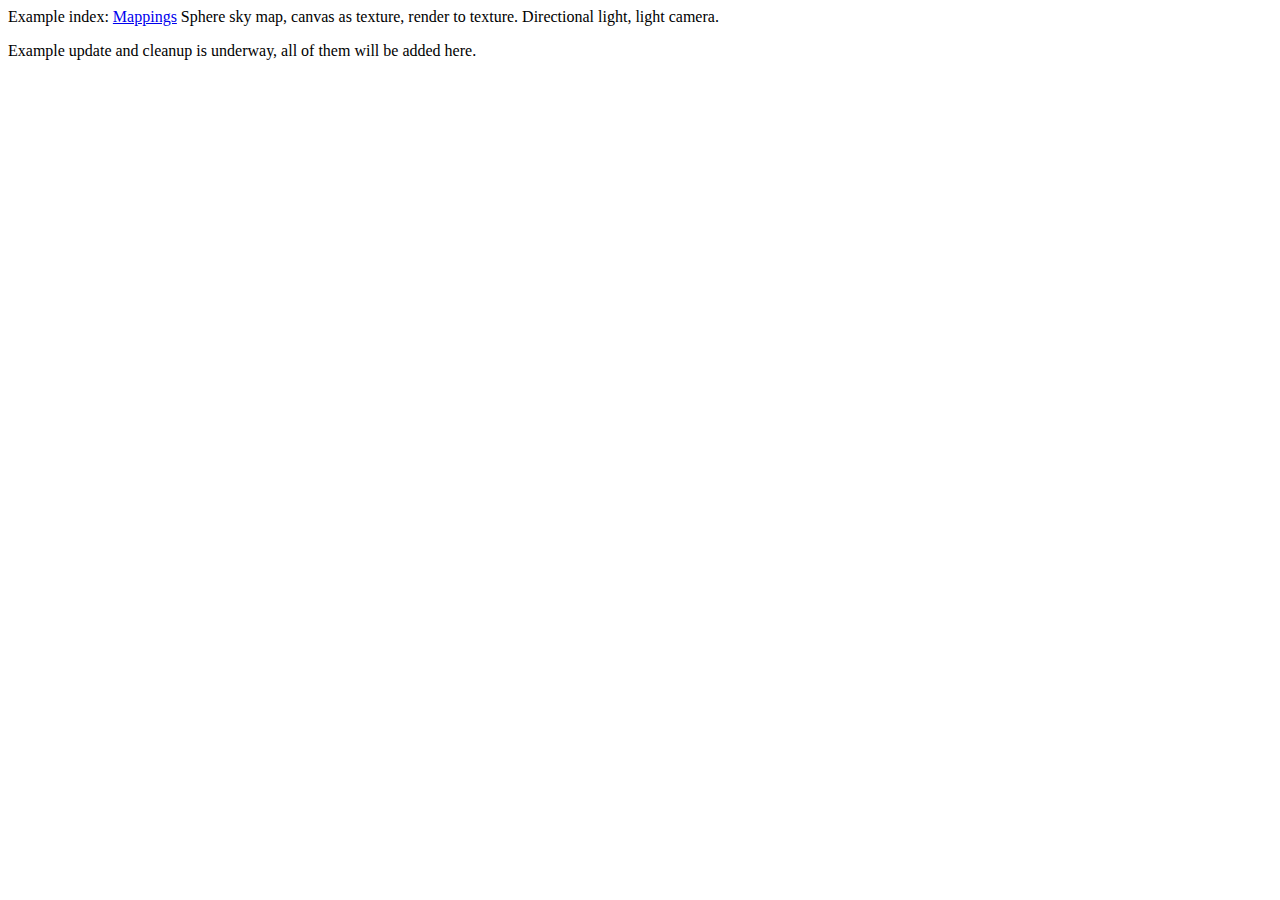
<file: index.html>
<html>
<head>
<title>VSite - Računalna grafika</title>
</head>
<body>
Example index:
<a href="06_threejs/96_mappings.html">Mappings</a> Sphere sky map, canvas as texture, render to texture. Directional light, light camera. <br>

<p>Example update and cleanup is underway, all of them will be added here.
</body>
</html>
</file>
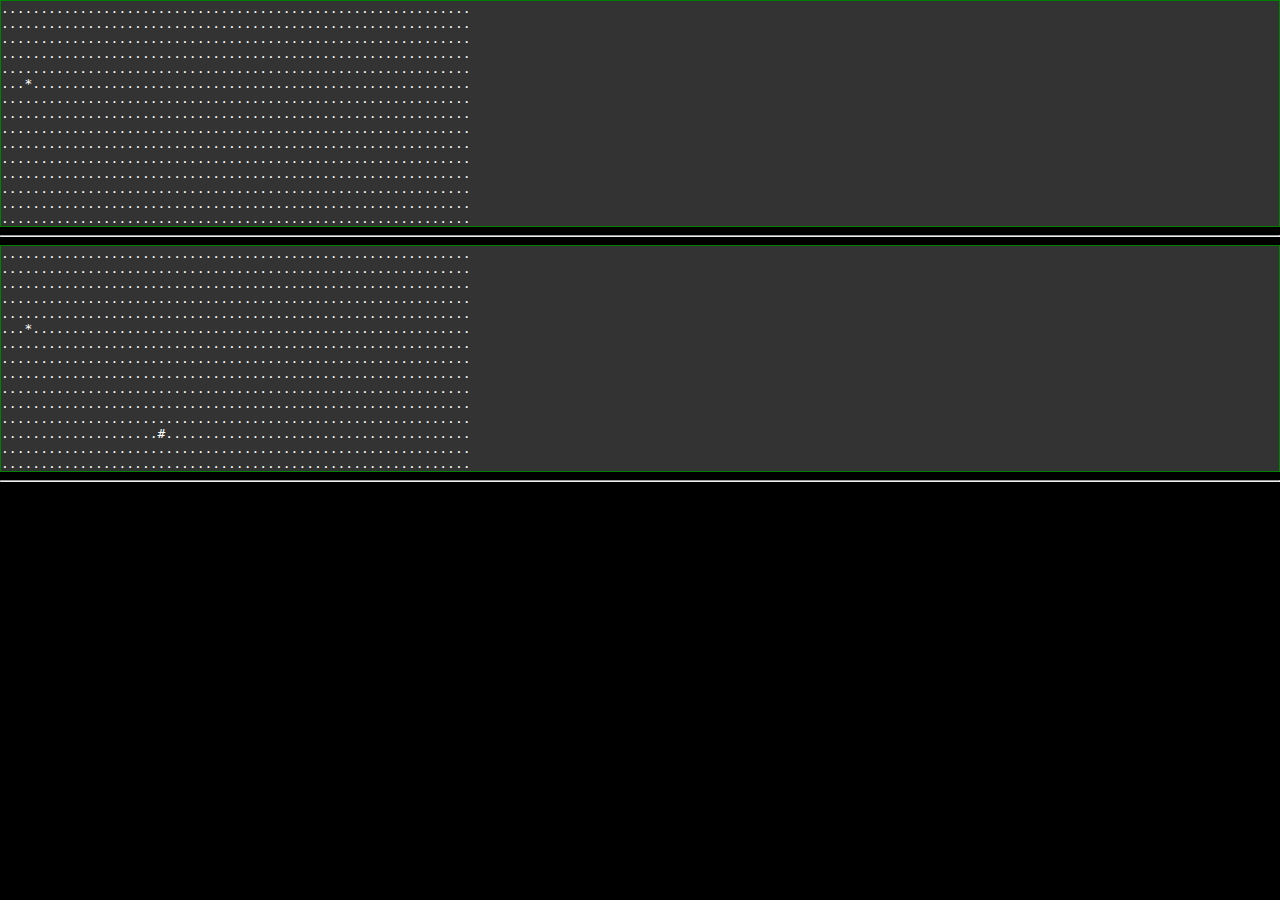
<file: 01_introduction/03_framebuffer.html>
<html>
  <head>
    <title>Frame buffer</title>
    <meta http-equiv="Content-Type" content="text/html; charset=utf-8"/>
    <link rel="stylesheet" type="text/css" href="console.css">
    <script src="../js/2d/framebuffer.js" type="text/javascript" charset="utf-8"></script>
    <script src="../js/2d/exercise_1.js" type="text/javascript" charset="utf-8"></script>
  </head>
  <body onload="startExercise1();">
    <div class="console" id="main"></div>
  </body>
</html>
</file>
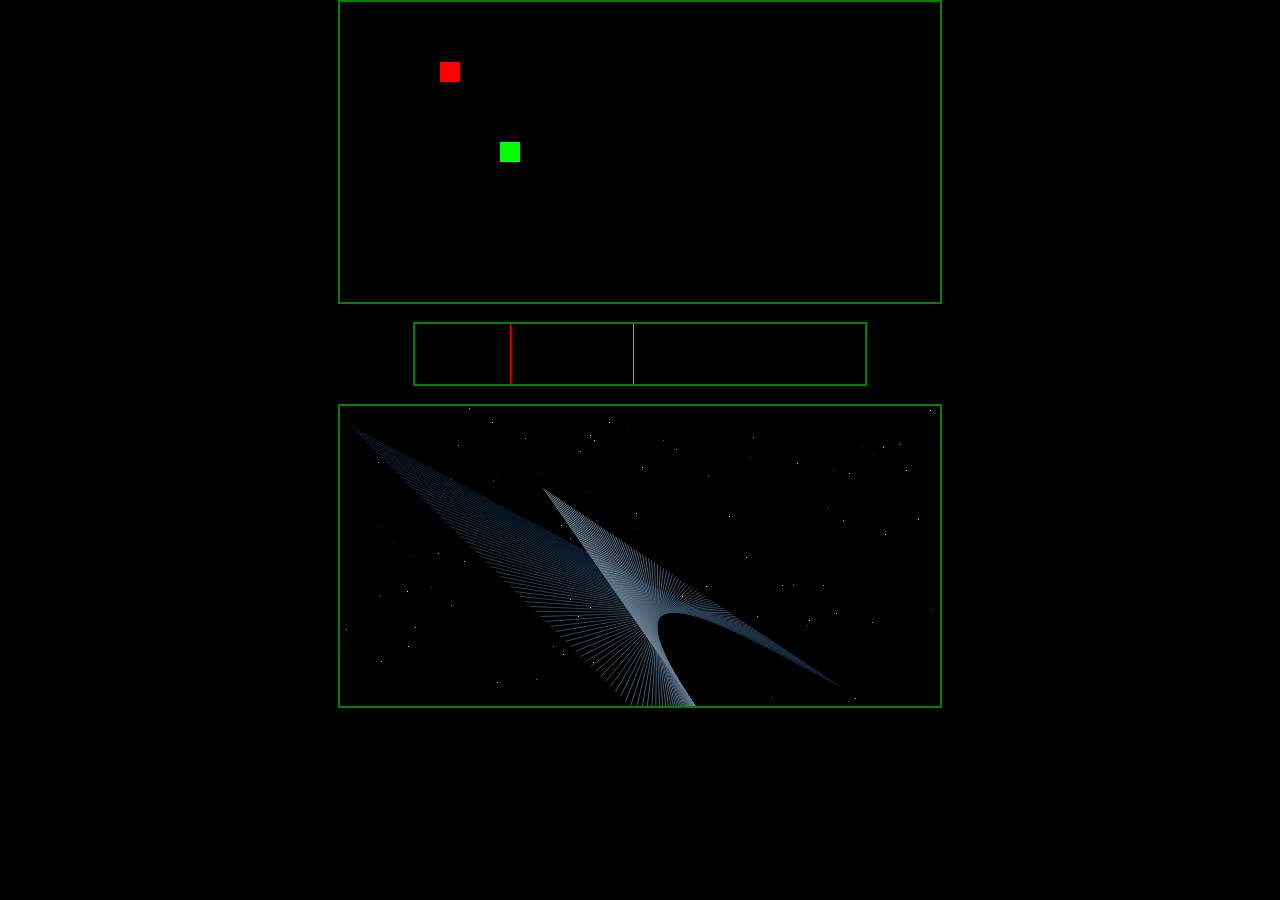
<file: 01_introduction/12_raster_canvas.html>
<html>
  <head>
    <title>Raster canvas</title>
    <meta http-equiv="Content-Type" content="text/html; charset=utf-8"/>
    <link rel="stylesheet" type="text/css" href="raster.css">
    <script src="raster_canvas.js" type="text/javascript" charset="utf-8"></script>
  </head>
  <body onload="startExercise1b_canvas();">
    <center>
    <div>
      <canvas id="fb1" width="600" height="300" style="border:2px solid green;">
      </canvas>
    </div>
    <br/>
    <div>
      <canvas id="fb2" width="450" height="60" style="border:2px solid green;">
      </canvas>
    </div>
    <br/>
    <div>
      <canvas id="fb3" width="600" height="300" style="border:2px solid green;">
      </canvas>
    </div>
    </center>
  </body>
</html>
</file>
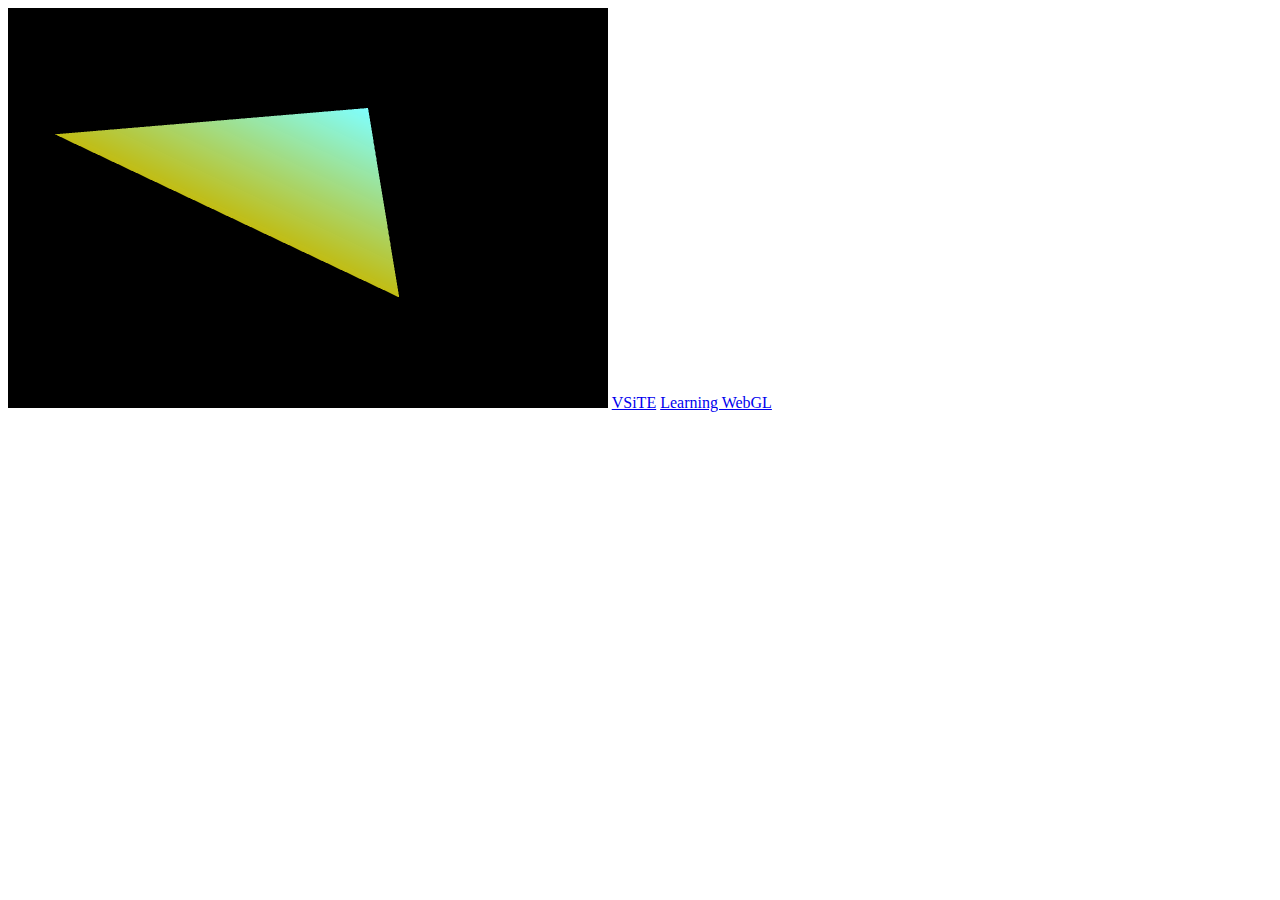
<file: 05_webgl/53_scene.html>
<html>

<head>
<meta http-equiv="Content-Type" content="text/html; charset=utf-8"/>

<script src="../js/gl-base.js" type="text/javascript" charset="utf-8"></script>

<script id="shader-vert" type="x-shader/x-vertex">
    attribute vec4 vPosition;
    attribute vec4 vertexColor;
    varying vec4 vColor;
    void main() {
	gl_Position = vPosition;
	vColor = vertexColor;
    }
</script>

<script id="shader-frag" type="x-shader/x-fragment">
    precision mediump float;
    varying vec4 vColor;
    void main(void) {
	//	gl_FragColor = vec4(0.5, 1.0, 1.0, 1.0);
	gl_FragColor = vColor;
    } 
</script>


<script type="text/javascript">

var shaderProgram = null;
function initShaders() {

    var fragmentShader = getShader("shader-frag", gl.FRAGMENT_SHADER);
    var vertexShader =   getShader("shader-vert", gl.VERTEX_SHADER);

    shaderProgram = gl.createProgram();
    gl.attachShader(shaderProgram, vertexShader);
    gl.attachShader(shaderProgram, fragmentShader);
///    gl.bindAttribLocation(shaderProgram, 0, "vPosition"); 

    gl.linkProgram(shaderProgram);

    shaderProgram.vertexPositionAttribute = gl.getAttribLocation(shaderProgram, "vPosition");
    gl.enableVertexAttribArray(shaderProgram.vertexPositionAttribute);

    shaderProgram.vertexColorAttribute = gl.getAttribLocation(shaderProgram, "vertexColor");
    gl.enableVertexAttribArray(shaderProgram.vertexColorAttribute);

    gl.useProgram(shaderProgram);

}
var nVerts = 10000;
var vertexBuffer = null;
var colorBuffer = null;

function loadScene() {
    var vertices = [ 0.2, 0.5, 0.0,
                     -0.3, -0.5, 0.0,
                     0.5, -0.1, 0.0 ]; 
    var i;
    vertices.length = nVerts * 3;
    for (i=3; i<vertices.length; ++i) {
	vertices[i++] = (Math.random() - 0.5) * 1.8;
	vertices[i++] = (Math.random() - 0.5) * 1.8;
	vertices[i] = 0.0;
    }
    vertexBuffer = gl.createBuffer();
    gl.bindBuffer(gl.ARRAY_BUFFER, vertexBuffer); 
    gl.bufferData(gl.ARRAY_BUFFER, new Float32Array(vertices), gl.STATIC_DRAW);
    gl.vertexAttribPointer(shaderProgram.vertexPositionAttribute, 3, gl.FLOAT, false, 0, 0);     

    var colors = [0.5, 1.0, 1.0, 1.0];
    for (i=1; i<nVerts; i++) {
	var r = Math.random(); 
	var g = Math.random();
	var b = Math.random();
	var a = Math.random()*0.5 + 0.5;
	colors.push (r, g, b, a);
	colors.push (r, g, b, a);
	colors.push (r, g, b, a);
    }
    colorBuffer = gl.createBuffer();
    gl.bindBuffer(gl.ARRAY_BUFFER, colorBuffer);    
    gl.bufferData(gl.ARRAY_BUFFER, new Float32Array(colors), gl.STATIC_DRAW);
    gl.vertexAttribPointer(shaderProgram.vertexColorAttribute, 4 /* item size */, gl.FLOAT, false, 0, 0);
}

var frame = 0;

function drawScene() { 
    gl.clear(gl.COLOR_BUFFER_BIT);

//    gl.bindBuffer(gl.ARRAY_BUFFER, vertexBuffer);

    var start = 0; 
    var len = 3;
    if (frame != 0) {
	start = Math.floor( Math.random() * (nVerts-3)) ;
	len = Math.floor( Math.random() * (nVerts - start - 3)/3 ) * 3;
    }

  //  gl.bindBuffer(gl.ARRAY_BUFFER, this.colorBuffer);


    console.log("Verts: " + start + ", len: " + len);
    gl.drawArrays(gl.TRIANGLES, start, len); 
    gl.flush();
    frame++;
}

function startGL() {
    initGL();
    gl.clearColor(0.0, 0.0, 0.0, 1.0);
    gl.enable(gl.DEPTH_TEST);
    initShaders();

    loadScene();
 
    drawScene();
}
</script>
</head>
<body onload="startGL();">
  <canvas id="canvas1" width="600" height="400" onclick="drawScene();"></canvas>
    
  <a href="http://www.vsite.hr/">VSiTE</a>

  <a href="http://learningwebgl.com/">Learning WebGL</a>
  <!-- giles@giles.net -->
</body>
</html>
</file>
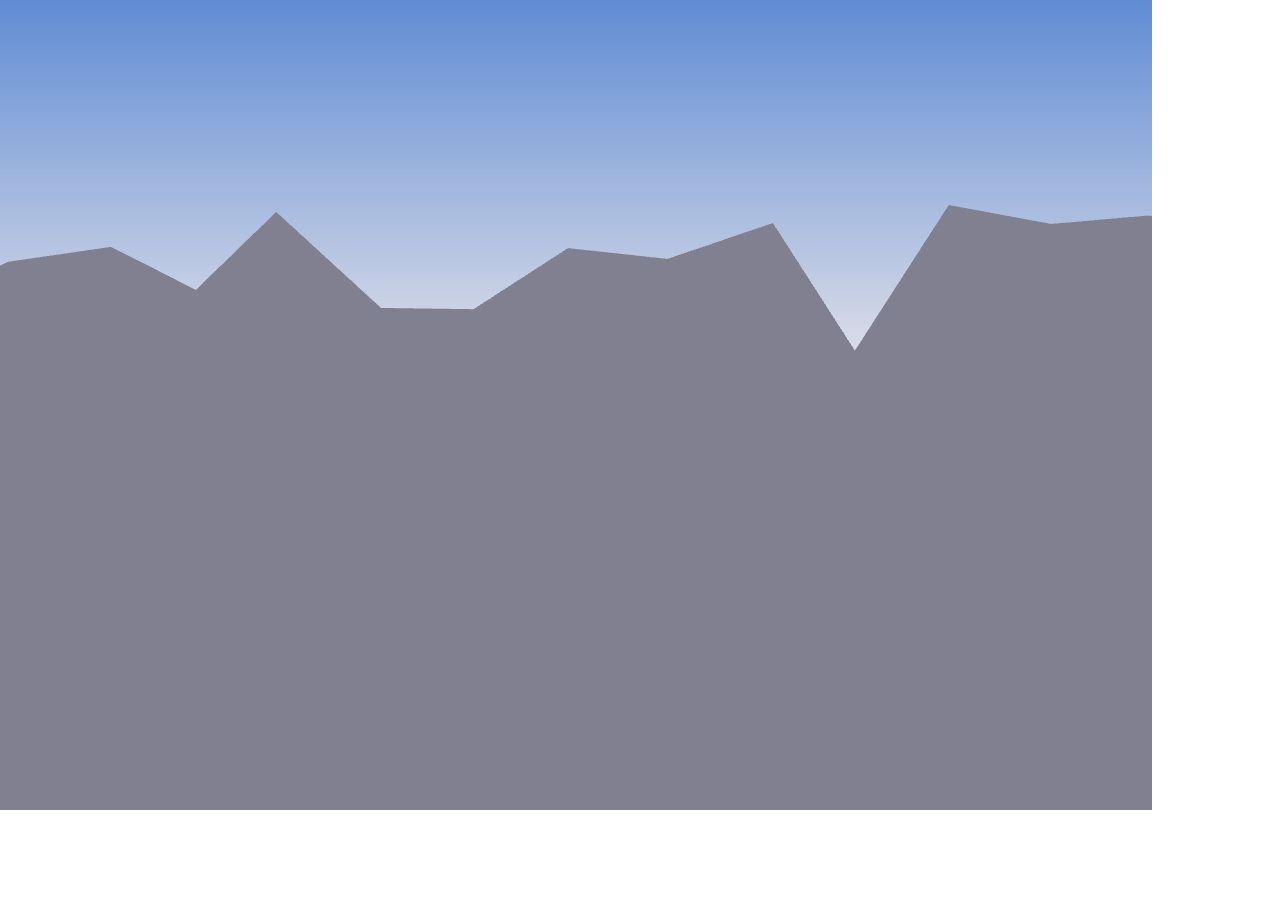
<file: 05_webgl/55_sidescroll.html>
<html>

<head>
<meta http-equiv="Content-Type" content="text/html; charset=utf-8"/>
<link rel="stylesheet" type="text/css" href="1.css">

    <!-- TODO: Fix viewport stuff so that it does not resize incorrectly with WebGL Inspector -->

<script src="../js/gl-base.js" type="text/javascript" charset="utf-8"/>

<script id="dummy"></script>

<script id="shader-vert" type="x-shader/x-vertex">
    attribute vec4 vPosition;
    attribute vec4 vertexColor;
    uniform vec2 translation;
    //varying vec4 vColor;
    void main() {
	gl_Position = vPosition + vec4(translation, 0., 0.);
	//vColor = vertexColor;
    }
</script>

<script id="shader-frag" type="x-shader/x-fragment">
    precision mediump float;
    // varying vec4 vColor;
    void main(void) {
	//gl_FragColor = vColor;
	gl_FragColor = vec4(0.50, 0.50, 0.57, 1);
    } 
</script>

<script id="shader-vert-sky" type="x-shader/x-vertex">
    attribute vec4 vPosition;
    void main() {
	gl_Position = vPosition;
    }
</script>


<script id="shader-frag-sky" type="x-shader/x-fragment">
    #ifdef GL_ES
    precision mediump float;
    #endif
    uniform vec4 skyColor[5];
    uniform vec2 resolution;
    void main(void) {
	vec2 position = gl_FragCoord.xy;
        float lambda = 2.0 -  2.0*position.y/resolution.y;
	gl_FragColor = vec4 (mix(skyColor[0].rgb, skyColor[1].rgb, lambda), 1.0);
    } 
</script>

<script type="text/javascript">

var shaderProgram = null;
var programSky = null;


function doResize() {
    if (gl !== undefined) {
	setViewportSize();
	drawScene();
    }
}

function setViewportSize() {
    var canvas = document.getElementById("canvas1");
    console.log("Setting viewport");
    console.log("Resize canvas size: " + canvas.width + ", " + canvas.height + " clientsize: " + canvas.clientWidth + ", " + canvas.clientHeight);
    var w = canvas.clientWidth;
    var h = canvas.clientHeight;
    if (canvas.width != w)
	canvas.width = w;
    if (canvas.height != h)
	canvas.height = h;

    console.log("Resize buffer size: " + gl.drawingBufferWidth + ", " + gl.drawingBufferHeight);
    gl.uniform2f(programSky.resolutionUniform, gl.drawingBufferWidth, gl.drawingBufferHeight);
    gl.viewport(0, 0, gl.drawingBufferWidth, gl.drawingBufferHeight);
}


function initShaders() {

    var fragmentShader = getShader("shader-frag", gl.FRAGMENT_SHADER);
    var vertexShader =   getShader("shader-vert", gl.VERTEX_SHADER);

    shaderProgram = gl.createProgram();
    gl.attachShader(shaderProgram, vertexShader);
    gl.attachShader(shaderProgram, fragmentShader);

    gl.linkProgram(shaderProgram);

    shaderProgram.vertexPositionAttribute = gl.getAttribLocation(shaderProgram, "vPosition");
    gl.enableVertexAttribArray(shaderProgram.vertexPositionAttribute);
    // bindAttribLocation is alternative to getting the allocated location
    // gl.bindAttribLocation(shaderProgram, 0, "vPosition"); 

    shaderProgram.vertexColorAttribute = gl.getAttribLocation(shaderProgram, "vertexColor");
    shaderProgram.translationUniform = gl.getUniformLocation(shaderProgram, "translation");

    gl.useProgram(shaderProgram);

    // New program: Pair of vertex/fragment shaders for sky
    programSky = gl.createProgram();
    var vertexShader = getShader("shader-vert-sky", gl.VERTEX_SHADER);
    var shaderSky = getShader("shader-frag-sky", gl.FRAGMENT_SHADER);

    gl.attachShader(programSky, vertexShader);
    gl.attachShader(programSky, shaderSky);

    gl.linkProgram(programSky);
    gl.useProgram(programSky);
    programSky.skyColorUniform = gl.getUniformLocation(programSky, "skyColor");
    programSky.resolutionUniform = gl.getUniformLocation(programSky, "resolution");
    programSky.vertexPositionAttribute = gl.getAttribLocation(programSky, "vPosition");
    
}
</script>

<script type="text/javascript">
var nVerts = 10000;
var numPeaks = 100;
var vertexBuffer = null;
var elemBuffer = null;
var colorBuffer = null;

function loadScene() {
    // Pair of triangles for background rectangle

    var vertices = [ -1.0, 0.0, 0.0,
		     1.0, 0.0, 0.0,
		     // Horizon can start on higher position, now that we have some§ mountains
		     1.0, 1.0, 0.0,
		     -1.0, 1.0, 0.0];

    var elements = [ 0, 1, 2, 2, 3, 0];
    // Define indirect vertex indices for drawElements

    // Few triangles for mountains, extend them left and right off -1, 1 scene interval
    // to allow for movement

    var i;
    var x = -8.0;
    var y = 0.3;
    var xspan = 16.0;
    var last;
    for (i=0; i < numPeaks; i++) {
	vertices.push (x, y, -0.1);
	vertices.push (x, -1, -0.1);

	last = vertices.length/3 - 2;

	var deltax = xspan/numPeaks;
	deltax *= (1 + Math.random()*0.3 - 0.15); 
	x += deltax;
	y = 0.3 + ( Math.random() * 0.4 - 0.2);
	elements.push (last, last+1, last+2, last+2, last+3, last+1);
    }
    vertices.push (1.0, y, -0.1);
    vertices.push (1.0, -1, -0.1);

    vertexBuffer = gl.createBuffer();
    gl.bindBuffer(gl.ARRAY_BUFFER, vertexBuffer); 
    gl.bufferData(gl.ARRAY_BUFFER, new Float32Array(vertices), gl.STATIC_DRAW);
    gl.vertexAttribPointer(programSky.vertexPositionAttribute, 3, gl.FLOAT, false, 0, 0); 
    gl.vertexAttribPointer(shaderProgram.vertexPositionAttribute, 3, gl.FLOAT, false, 0, 0); 


    elemBuffer = gl.createBuffer();
    gl.bindBuffer(gl.ELEMENT_ARRAY_BUFFER, elemBuffer); 
    gl.bufferData(gl.ELEMENT_ARRAY_BUFFER, new Uint16Array(elements), gl.STATIC_DRAW);

    gl.useProgram(programSky);
    var skyColors = [ 0.375, 0.55, 0.83, 0.,
                      0.93, 0.91, 0.92, 0.85,
                      0.89, 0.82, 0.83, 1.0,  // now mountain
		      0.3, 0.3, 0.6, 0.,
		      0.7, 0.7, 1.0, 0.75];
    gl.uniform4fv(programSky.skyColorUniform, skyColors);

    setViewportSize();

}

var frame = 0;
var velocity = 0.;
var maxSpeed = 30.;
var position = 0.;
var timestep = 0.02;

function updateScene() {
    if (Math.abs(velocity) > 1e-03) {
	position += velocity * timestep;
	velocity *= 0.97;
    } else {
	velocity = 0.;
    }
    frame++;
    return Math.abs(velocity) > 1e-03; // do we need to update scene?
}

function drawScene() { 

    gl.clear(gl.COLOR_BUFFER_BIT|gl.DEPTH_BUFFER_BIT);
    
    gl.useProgram(programSky);



    gl.drawElements(gl.TRIANGLES, 6, gl.UNSIGNED_SHORT, 0);

    // Draw mountains
    gl.useProgram(shaderProgram);
    gl.uniform2f(shaderProgram.translationUniform, -position/50.0, 0.);
    
    // Skip first two triangles
    gl.drawElements(gl.TRIANGLES, numPeaks*6, gl.UNSIGNED_SHORT, 6*2 /* sizeof uint16 */);

    gl.flush();
}

var sceneTimer = null;

function doKeyPress(event) {

    var chCode = ('charCode' in event) ? event.charCode : event.keyCode;
    console.log("Key pressed: " + chCode);
    var triggered = false;
    if (chCode == 'a'.charCodeAt(0) || chCode == 37) {
	triggered = true;
	velocity -= maxSpeed/10.;
	if (velocity < -maxSpeed)
	    velocity = -maxSpeed;
    } else if (chCode =='d'.charCodeAt(0) || chCode == 39) {
	triggered = true;
 	velocity += maxSpeed/10.;
	if (velocity > maxSpeed)
	    velocity = maxSpeed;
    }
    if (triggered) {
	console.log("Key triggered");
    }
    if (triggered && !sceneTimer) {
	startAnimation();
    }
}


function animate() {
    if (! (frame % 30)) {
	console.log("Frame, speed=" + velocity + " position: " + position);
    }
    var cont = updateScene();
    drawScene();
    if (!cont) {
	clearInterval(sceneTimer);
	sceneTimer = null;
	console.log("Animation stopped");
    }
}

function startAnimation() {
    sceneTimer = setInterval(animate, 20);
    console.log("Animation started");
}

function startGL() {
    initGL();
    window.addEventListener('resize', doResize);
    //var canvas = document.getElementById("canvas1");
    window.addEventListener('keypress', doKeyPress);

    gl.clearColor(0.0, 0.0, 0.0, 1.0);
    gl.enable(gl.DEPTH_TEST);
    initShaders();

    loadScene();

    drawScene();
    startAnimation();
}
</script>
</head>
<body onload="startGL();">
  <canvas class="scene" id="canvas1" onclick="drawScene();"></canvas>
    
</body>
</html>
</file>
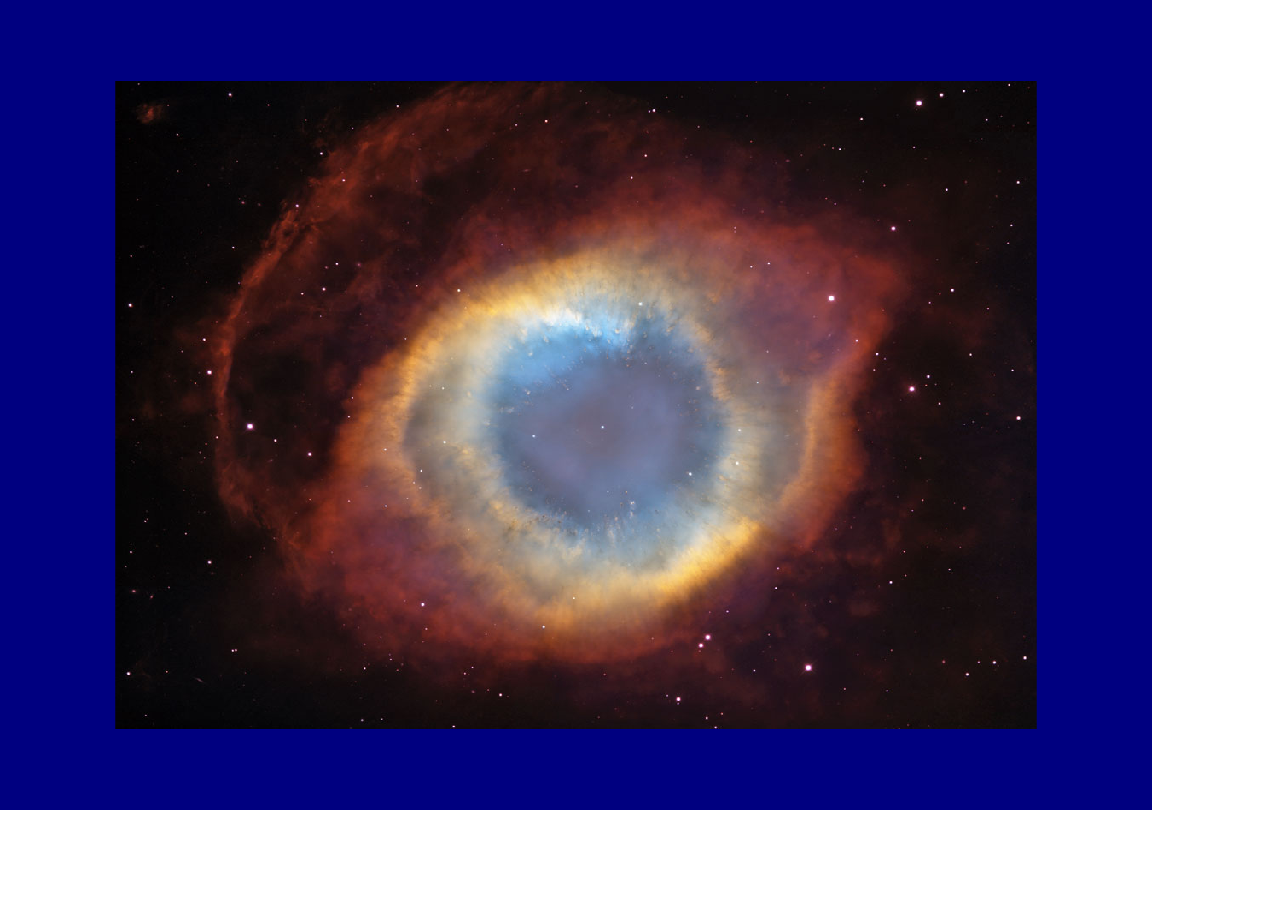
<file: 05_webgl/61_texture.html>
<html>

<head>
<meta http-equiv="Content-Type" content="text/html; charset=utf-8"/>

<link rel="stylesheet" type="text/css" href="1.css">

<script src="../js/gl-base.js" type="text/javascript" charset="utf-8">
</script>

<script id="shader-vert" type="x-shader/x-vertex">
    attribute vec2 aVertPosition;
    attribute vec2 aTexPosition;

    uniform mat3 uTransform;

    varying vec2 vTexCoord;
    void main() {
    //gl_Position = vec4(uTransform * vec3(aVertPosition.xy, 1.), 1.);
    gl_Position = vec4(aVertPosition, -1., 1.);
        vTexCoord = aTexPosition;
    }
</script>

<script id="shader-frag" type="x-shader/x-fragment">
    precision mediump float;
    varying vec2 vTexCoord;

    uniform sampler2D sampler;
    void main(void) {
	gl_FragColor = texture2D(sampler, vTexCoord);
    } 
</script>

<script src="../js/external/glMatrix-2.2.1/gl-matrix.js" type="text/javascript" charset="utf-8">a</script>
<script src="../js/tex-scene.js" type="text/javascript" charset="utf-8"/>

<script id="dummy"></script>

<script type="text/javascript">
function startGL() {
    initGL();
    window.addEventListener('resize', doResize);
    //var canvas = document.getElementById("canvas1");
    window.addEventListener('keypress', doKeyPress);

    gl.clearColor(0.0, 0.0, 0.5, 1.0);
    gl.enable(gl.DEPTH_TEST);
    initShaders();

    loadScene();

    drawScene();
    startAnimation();
}
</script>


</head>
<body onload="startGL();">
  <canvas class="scene" id="canvas1" onclick="drawScene();"></canvas>
    
</body>
</html>
</file>
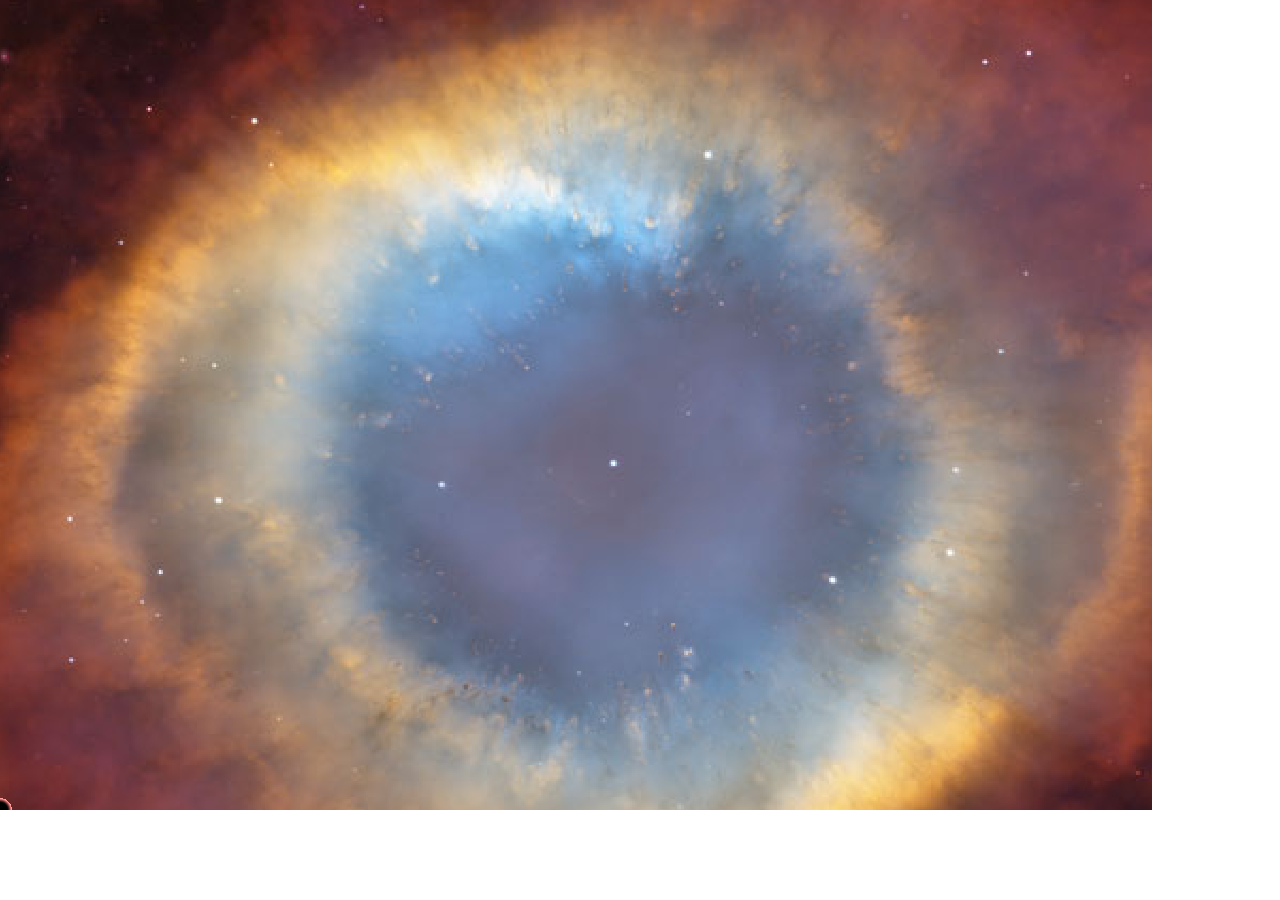
<file: 05_webgl/62_distort.html>
<html>

<head>
<meta http-equiv="Content-Type" content="text/html; charset=utf-8"/>

<link rel="stylesheet" type="text/css" href="1.css">



<!--<script id="dummy-dont-get-eaten">
    Text to be ignored;
</script>
-->
<script id="shader-vert" type="x-shader/x-vertex">
    attribute vec2 aVertPosition;
    attribute vec2 aTexPosition;

    uniform mat3 uTransform;

    varying vec2 vTexCoord;
    void main() {
        gl_Position = vec4((uTransform * vec3(aVertPosition.xy, 1.)).xy, -1, 1.);
        //gl_Position = vec4(aVertPosition, -1., 1.);
        vTexCoord = aTexPosition;
    }
</script>

<script id="shader-vert-3d" type="x-shader/x-vertex">
    attribute vec3 aVertPosition;
    attribute vec2 aTexPosition;

    uniform mat4 uTransform;

    varying vec2 vTexCoord;
    void main() {
        gl_Position = uTransform * vec4(aVertPosition, 1.);
        //gl_Position = vec4(aVertPosition, -1., 1.);
        vTexCoord = aTexPosition;
    }
</script>



<script id="shader-frag" type="x-shader/x-fragment">
    precision mediump float;
    varying vec2 vTexCoord;

    uniform sampler2D sampler;
    uniform vec2 cursorCoord;
    void main(void) {
        vec4 color = texture2D(sampler, vTexCoord);
        float dist = length(gl_FragCoord.xy - cursorCoord);
        if (dist <= 12.) {
            color = vec4 (smoothstep(7., 15., dist) * vec4 (1., 1., 1., -1.)) + vec4 (0., 0., 0., 1.) ; // ok, but res from canvas shines through
	}
	gl_FragColor = color;
    } 
</script>

<script src="../js/external/glMatrix-2.2.1/gl-matrix.js" type="text/javascript" charset="utf-8">a</script>
<script src="../js/gl-base.js" type="text/javascript" charset="utf-8"></script>
<script src="../js/tex-scene2.js" type="text/javascript" charset="utf-8">b</script>

<script id="dummy"></script>

<script type="text/javascript">
function startGL() {
    initGL();
    window.addEventListener('resize', doResize);
    var canvas = document.getElementById("canvas1");
    window.addEventListener('keypress', doKeyPress);

    function onMouseMove(evt) {
        var rect = canvas.getBoundingClientRect();
        doMouseMove ( {
          x: evt.clientX - rect.left,
          y: evt.clientY - rect.top
        });
    }



    canvas.addEventListener('mousemove', onMouseMove);
    canvas.addEventListener('mouseup', doMouseUp);
    canvas.addEventListener('mousedown', doMouseDown);


    gl.clearColor(0.0, 0.0, 0.5, 1.0);
    gl.enable(gl.DEPTH_TEST);
    initShaders();

    loadScene();

    drawScene();
    startAnimation();
}
</script>


</head>
<body onload="startGL();">
  <canvas class="scene" id="canvas1" onclick="drawScene();"></canvas>
    
</body>
</html>
</file>
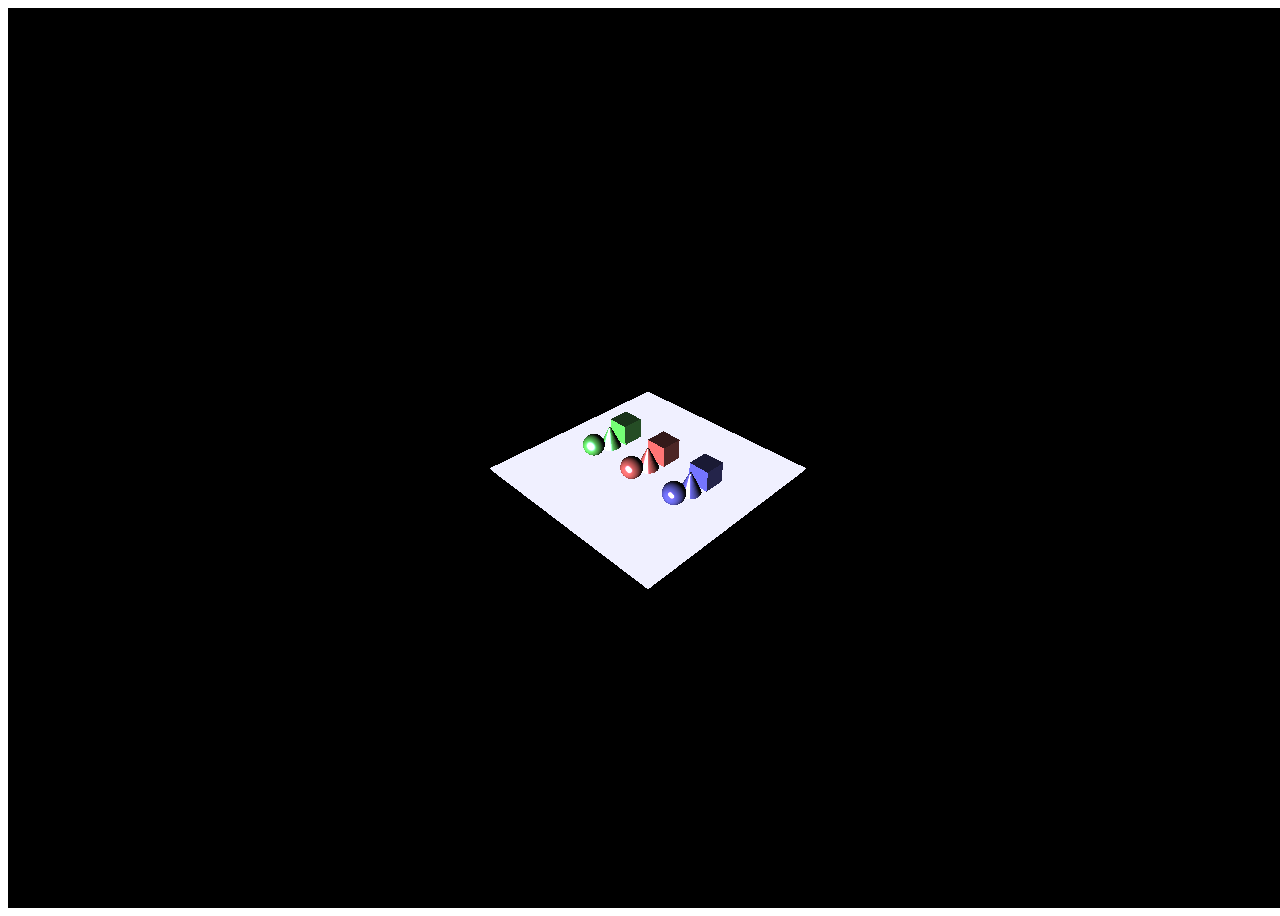
<file: 06_threejs/92_lighting.html>
<html>
<head>
  <meta http-equiv="Content-Type" content="text/html; charset=utf-8"/>
  <title>3D</title>
  <style>
    body: { margin: 0; }
    canvas: { width: 100%; height: 100% }
  </style>
</head>
<body>
  <script src="../js/external/three.min.js"></script>
  <script src="../js/external/3/TrackballControls.js"></script>
  <script src="../js/three_lighting.js"></script>

</body>
</html>
</file>
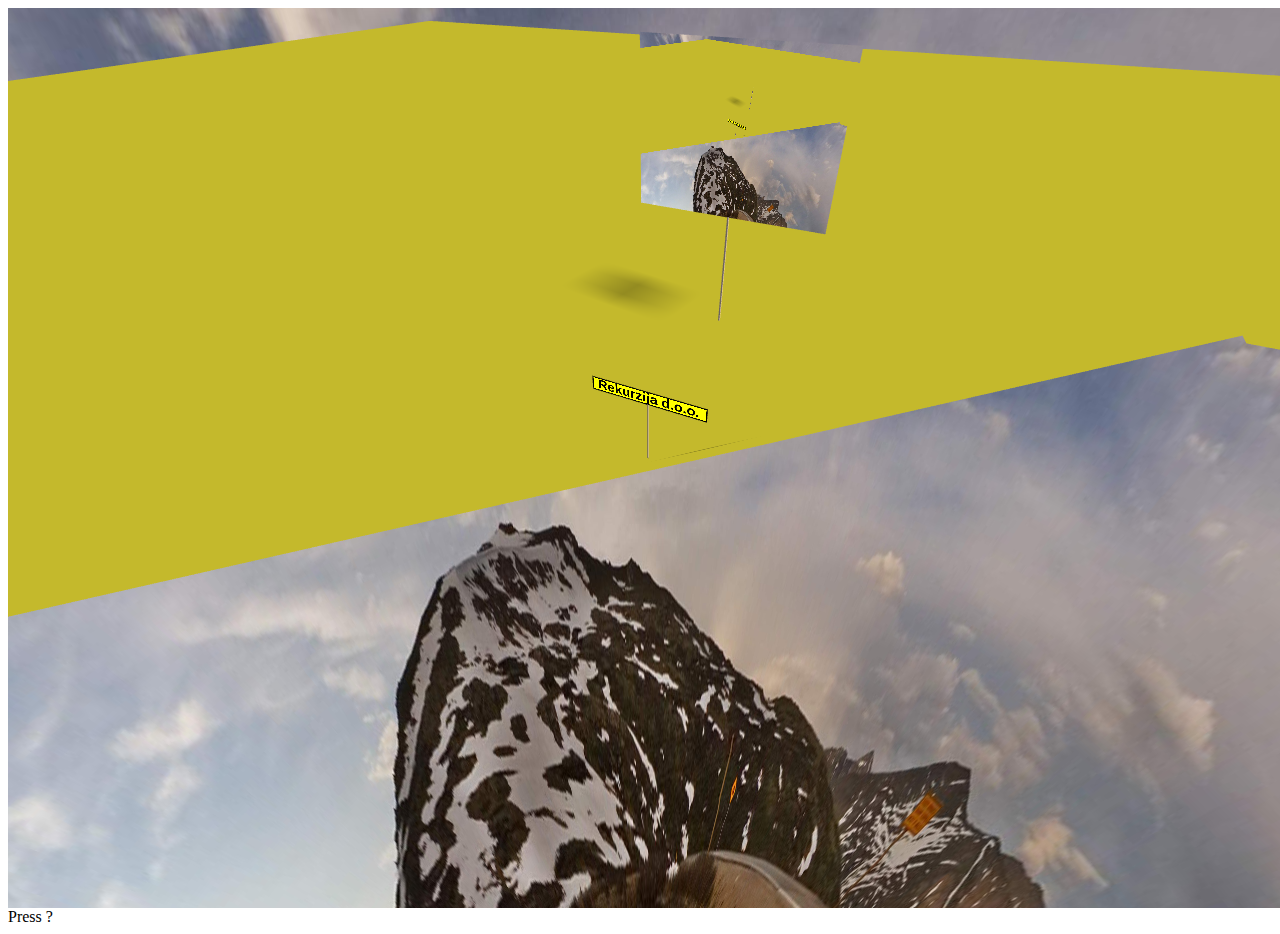
<file: 06_threejs/96_mappings.html>
<html>
<head>
  <meta http-equiv="Content-Type" content="text/html; charset=utf-8"/>
  <title>Scene-cene-ene-ne-e</title>
  <style>
    body: { margin: 0; }
    canvas: { width: 100%; height: 100% }
  </style>
</head>
<body>
  <script src="../js/external/three.js"></script>
  <script src="../js/external/3/TrackballControls.js"></script>
  <script src="../js/helpers.js"></script>
  <script src="../js/three_mappings.js"></script>

</body>
</html>
</file>
<file: 01_introduction/console.css>
body, html {
    width: 100%;
    height: 100%;
    margin: 0;
    padding: 0;
    background: black;
    color: white;
}


ul {
    list-style-type: none;
    padding: 0;
    margin: 0;
    background: #333333;
    font-family: monospace;
    border: solid green;
    border-width: thin;
}

pre {
    display: inline;
}
</file>
<file: 01_introduction/raster.css>
canvas {
    image-rendering: optimizeSpeed;
    image-rendering: crisp-edges;
    image-rendering: -moz-crisp-edges;
    image-rendering: -o-crisp-edges;
    image-rendering: -webkit-optimize-contrast;
    -ms-interpolation-mode: nearest-neighbor;
  }body, html {
    width: 100%;
    height: 100%;
    margin: 0;
    padding: 0;
    background: black;
    color: white;
}
</file>
<file: 05_webgl/1.css>
body, html {
    width: 100%;
    height: 100%;
    margin: 0;
    padding: 0;
}

.scene {
    width: 90%;
    height: 90%;
    background: red;
}
</file>
